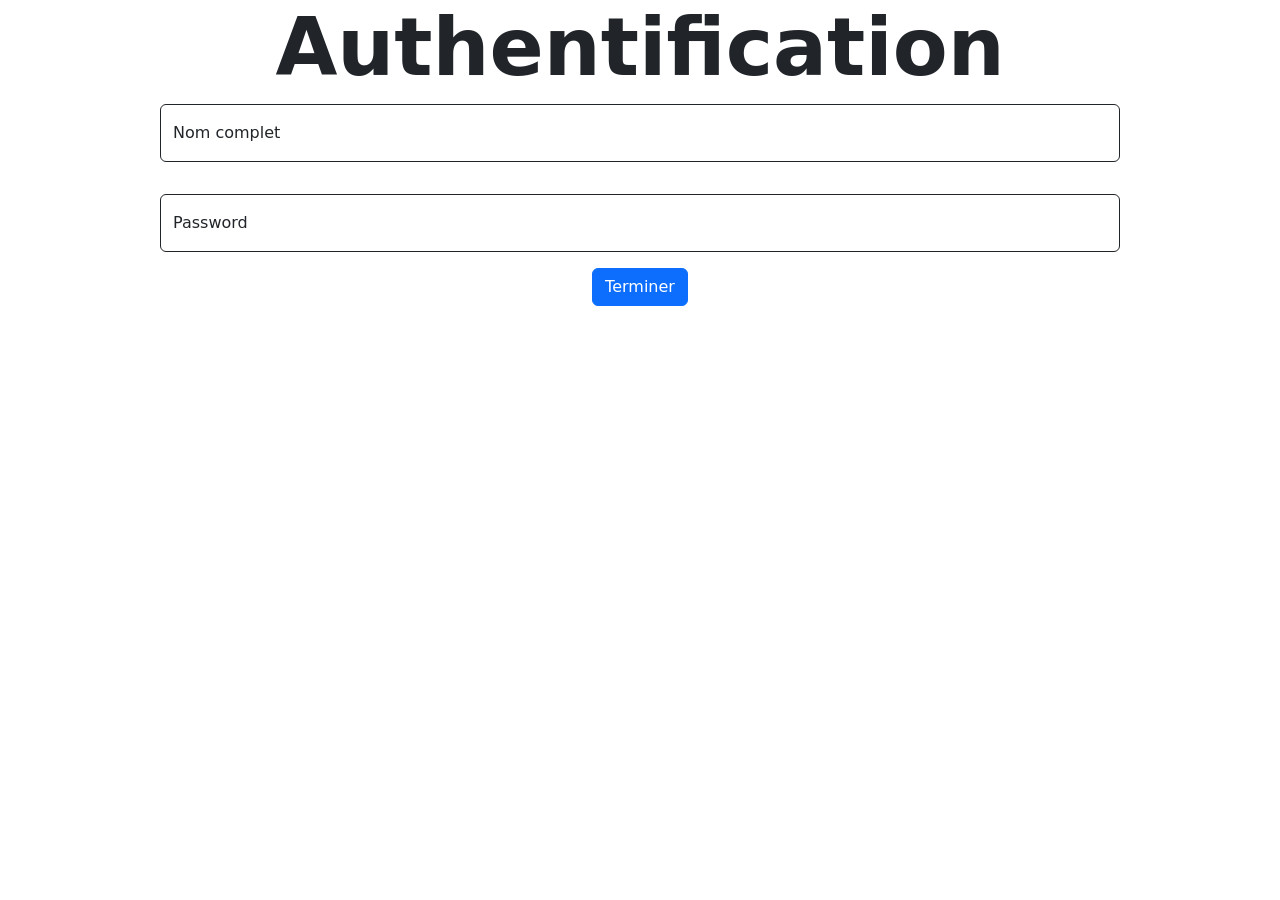
<file: index.html>
<!DOCTYPE html>
<html lang="en">

<head>
    <meta charset="UTF-8">
    <meta name="viewport" content="width=device-width, initial-scale=1.0">
    <title>Authentification</title>
    <link href="https://cdn.jsdelivr.net/npm/bootstrap@5.3.3/dist/css/bootstrap.min.css" rel="stylesheet"
        integrity="sha384-QWTKZyjpPEjISv5WaRU9OFeRpok6YctnYmDr5pNlyT2bRjXh0JMhjY6hW+ALEwIH" crossorigin="anonymous">
</head>

<body>
    <h1 class="text-center display-1 fw-bold">Authentification</h1>

    <div id="form" class="d-flex flex-column gap-3">
        <div class="form-floating mb-3 mx-auto w-75">
            <input type="text" class="form-control w-100 border-dark " id="floatingInput" placeholder="Ex: Jonh Doe">
            <label for="floatingInput">Nom complet</label>
        </div>
        <div class="form-floating mx-auto w-75">
            <input type="password" class="form-control w-100 border-dark " id="floatingPassword" placeholder="Password">
            <label for="floatingPassword">Password</label>
        </div>
        <a href="#" class="btn btn-primary mx-auto" id="button">Terminer</a>
    </div>
    <script src="https://cdn.jsdelivr.net/npm/bootstrap@5.3.3/dist/js/bootstrap.bundle.min.js"
        integrity="sha384-YvpcrYf0tY3lHB60NNkmXc5s9fDVZLESaAA55NDzOxhy9GkcIdslK1eN7N6jIeHz" crossorigin="anonymous"
        defer></script>
    <script src="./script.js"></script>
</body>

</html>
</file>
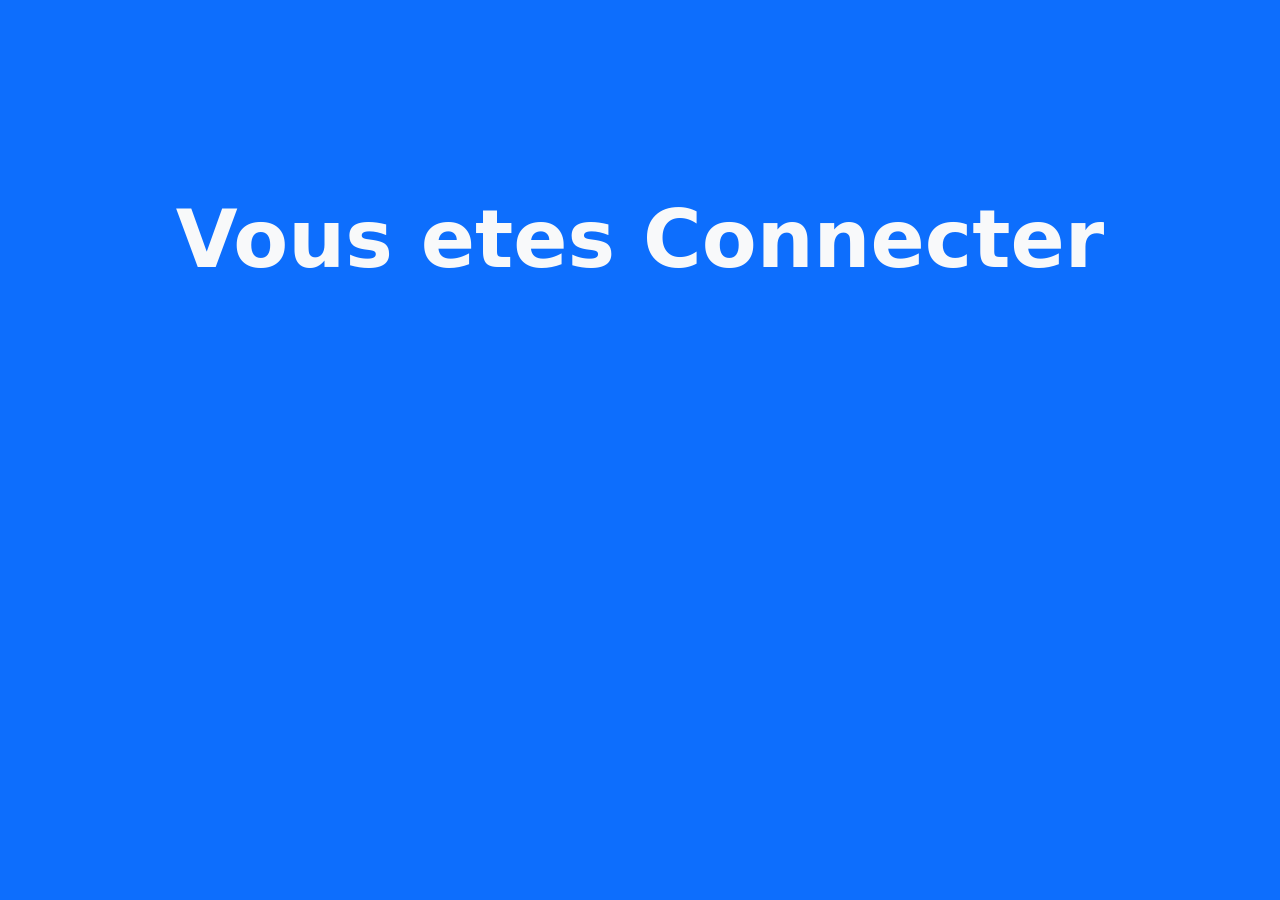
<file: page.html>
<!DOCTYPE html>
<html lang="en">

<head>
    <meta charset="UTF-8">
    <meta name="viewport" content="width=device-width, initial-scale=1.0">
    <title>Authentification</title>
    <link href="https://cdn.jsdelivr.net/npm/bootstrap@5.3.3/dist/css/bootstrap.min.css" rel="stylesheet"
        integrity="sha384-QWTKZyjpPEjISv5WaRU9OFeRpok6YctnYmDr5pNlyT2bRjXh0JMhjY6hW+ALEwIH" crossorigin="anonymous">
</head>

<body class="bg-primary d-flex justify-content-center mt-5 pt-5 text-light">
    <h1 class="display-1 fw-bold mt-5 pt-5">Vous etes Connecter</h1>

    <script src="https://cdn.jsdelivr.net/npm/bootstrap@5.3.3/dist/js/bootstrap.bundle.min.js"
        integrity="sha384-YvpcrYf0tY3lHB60NNkmXc5s9fDVZLESaAA55NDzOxhy9GkcIdslK1eN7N6jIeHz" crossorigin="anonymous"
        defer></script>
</body>

</html>
</file>
